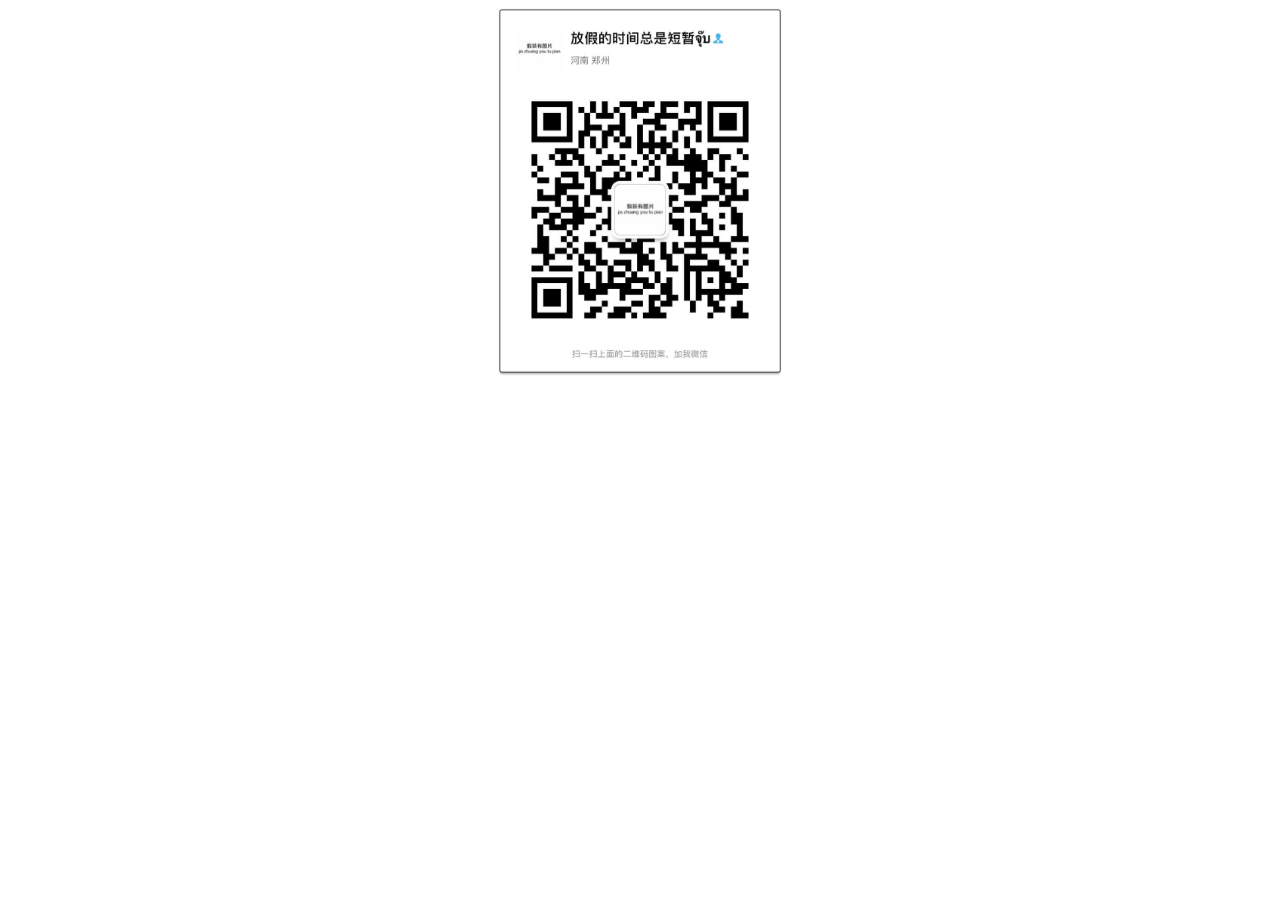
<file: examples/weixin.html>
<!DOCTYPE html>
<html lang="en">

<head>
    <meta charset="UTF-8">
    <meta name="viewport" content="width=device-width, initial-scale=1.0">
    <meta http-equiv="X-UA-Compatible" content="ie=edge">
    <title>扫码加我</title>
    <style>
        img {
            width: 50%;
        }
        
        div {
            margin: 0 auto;
            width: 45%;
            text-align: center;
        }
    </style>
</head>

<body>
    <div>
        <img src="../assets/img/brand/weixin.jpg" alt="">
    </div>
</body>

</html>
</file>
